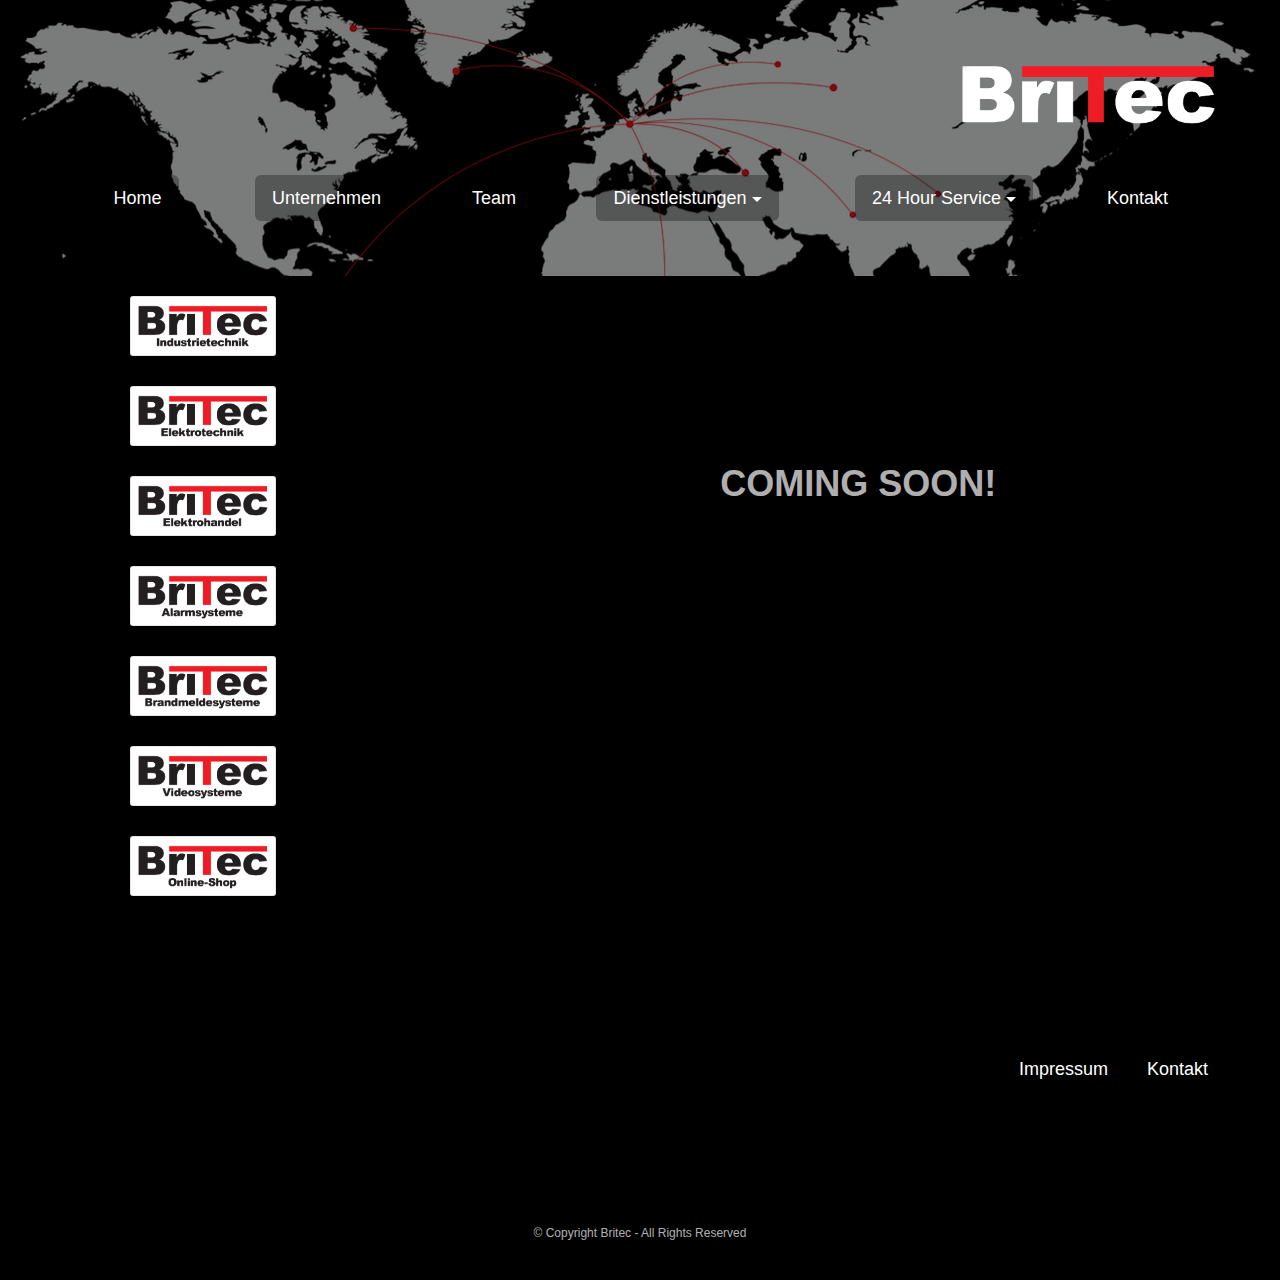
<file: index.html>
<!doctype html>
<html>
<head>
    <meta charset="utf-8">
    <meta name="keywords" content="">
    <meta name="description" content="">
    <meta name="viewport" content="width=device-width, initial-scale=1.0">
    <link rel="shortcut icon" type="image/png" href="favicon.png">
    
	<link rel="stylesheet" type="text/css" href="./css/bootstrap.min.css">
	<link rel="stylesheet" type="text/css" href="style.css">
	<link rel="stylesheet" type="text/css" href="./css/font-awesome.min.css">
	
    
	<script src="./js/jquery-2.1.0.min.js"></script>
	<script src="./js/bootstrap.min.js"></script>
	<script src="./js/blocs.min.js"></script>
	<script src="./js/lazysizes.min.js" defer></script>
    <title>Home</title>

    
<!-- Google Analytics -->
 
<!-- Google Analytics END -->
    
</head>
<body>
<!-- Main container -->
<div class="page-container">
    
<!-- bloc-0 -->
<div class="bloc bgc-black bg-mapnew2 d-bloc bg-t-edge b-parallax bloc-bg-texture texture-darken" id="bloc-0">
	<div class="container bloc-md">
		<div class="row">
			<div class="col-sm-6">
			</div>
			<div class="col-sm-9">
			</div>
			<div class="col-sm-3">
				<a href="index.html"><img src="img/lazyload-ph.png" data-src="img/Britec-Logo-new.png" class="mg-sm lazyload" width="280" /></a>
			</div>
		</div>
		<div class="row voffset">
			<div class="col-sm-2">
				<div class="text-center">
					<a href="index.html" class="btn btn-lg btn-d">Home<br></a>
				</div>
			</div>
			<div class="col-sm-2">
				<a href="index.html" class="btn btn-lg pull-left btn-d">Unternehmen</a>
			</div>
			<div class="col-sm-1">
				<div class="text-center">
					<a href="index.html" class="btn btn-lg btn-d">Team</a>
				</div>
			</div>
			<div class="col-sm-3">
				<div class="text-center">
					<div class="btn-group btn-dropdown">
						<a href="#" class="btn dropdown-toggle   btn-lg btn-d" data-toggle="dropdown" aria-expanded="false">Dienstleistungen<span class="caret"></span></a>
						<ul class="dropdown-menu bgc" role="menu">
							<li>
								<div class="text-center">
									<a href="index.html" class="a-btn ltc-white">Kommunikationslösungen</a>
								</div>
							</li>
							<li>
								<div class="text-center">
									<a href="index.html" class="a-btn a-block ltc-white">Sicherheitslösungen</a>
								</div>
							</li>
						</ul>
					</div>
				</div>
			</div>
			<div class="col-sm-2">
				<div class="text-center">
					<div class="btn-group btn-dropdown">
						<a href="#" class="btn dropdown-toggle   btn-lg btn-d" data-toggle="dropdown" aria-expanded="false">24 Hour Service<span class="caret"></span></a>
						<ul class="dropdown-menu bgc" role="menu">
							<li>
								<div class="text-center">
									<a href="index.html" class="a-btn ltc-white">+49 172-8891442</a>
								</div>
							</li>
							<li>
								<div class="text-center">
									<a href="index.html" class="a-btn a-block ltc-white">+49 172-8891443</a>
								</div>
							</li>
						</ul>
					</div>
				</div>
			</div>
			<div class="col-sm-2">
				<div class="text-center">
					<a href="kontakt.html" class="btn btn-lg btn-d">Kontakt</a>
				</div>
			</div>
		</div>
	</div>
</div>
<!-- bloc-0 END -->

<!-- bloc-1 -->
<div class="bloc bgc-black d-bloc full-width-bloc" id="bloc-1">
	<div class="container bloc-sm">
		<div class="row">
			<div class="col-sm-4">
				<img src="img/lazyload-ph.png" data-src="img/B1.png" class="center-block img-frame mg-md lazyload" height="60" /><img src="img/lazyload-ph.png" data-src="img/B2.png" class="center-block img-frame mg-md lazyload" height="60" /><img src="img/lazyload-ph.png" data-src="img/B3.png" class="center-block img-frame mg-md lazyload" height="60" /><img src="img/lazyload-ph.png" data-src="img/B4.png" class="center-block img-frame mg-md lazyload" height="60" /><img src="img/lazyload-ph.png" data-src="img/B5.png" class="center-block img-frame mg-md lazyload" height="60" /><img src="img/lazyload-ph.png" data-src="img/B6.png" class="center-block img-frame mg-md lazyload" height="60" /><img src="img/lazyload-ph.png" data-src="img/B7.png" class="center-block img-frame mg-md lazyload" height="60" />
			</div>
			<div class="col-sm-8">
				<h1 class="mg-lg text-center">
					<strong><br> <br> <br> <br>COMING SOON!</strong>
				</h1>
			</div>
		</div>
	</div>
</div>
<!-- bloc-1 END -->

<!-- bloc-2 -->
<div class="bloc bgc-black d-bloc" id="bloc-2">
	<div class="container bloc-lg">
		<div class="row">
			<div class="col-sm-12">
				<a href="kontakt.html" class="btn pull-right btn-rd btn-lg btn-d">Kontakt</a><a href="index.html" class="btn pull-right btn-rd btn-lg btn-d">Impressum</a>
			</div>
		</div>
	</div>
</div>
<!-- bloc-2 END -->

<!-- ScrollToTop Button -->
<a class="bloc-button btn btn-d scrollToTop" onclick="scrollToTarget('1')"><span class="fa fa-chevron-up"></span></a>
<!-- ScrollToTop Button END-->


<!-- Footer - bloc-7 -->
<div class="bloc bgc-black d-bloc" id="bloc-7">
	<div class="container bloc-sm">
		<div class="row">
			<div class="col-sm-12">
				<h6 class="mg-md text-center">
					© Copyright Britec - All Rights Reserved
				</h6>
			</div>
		</div>
	</div>
</div>
<!-- Footer - bloc-7 END -->

</div>
<!-- Main container END -->
    

</body>
</html>
</file>
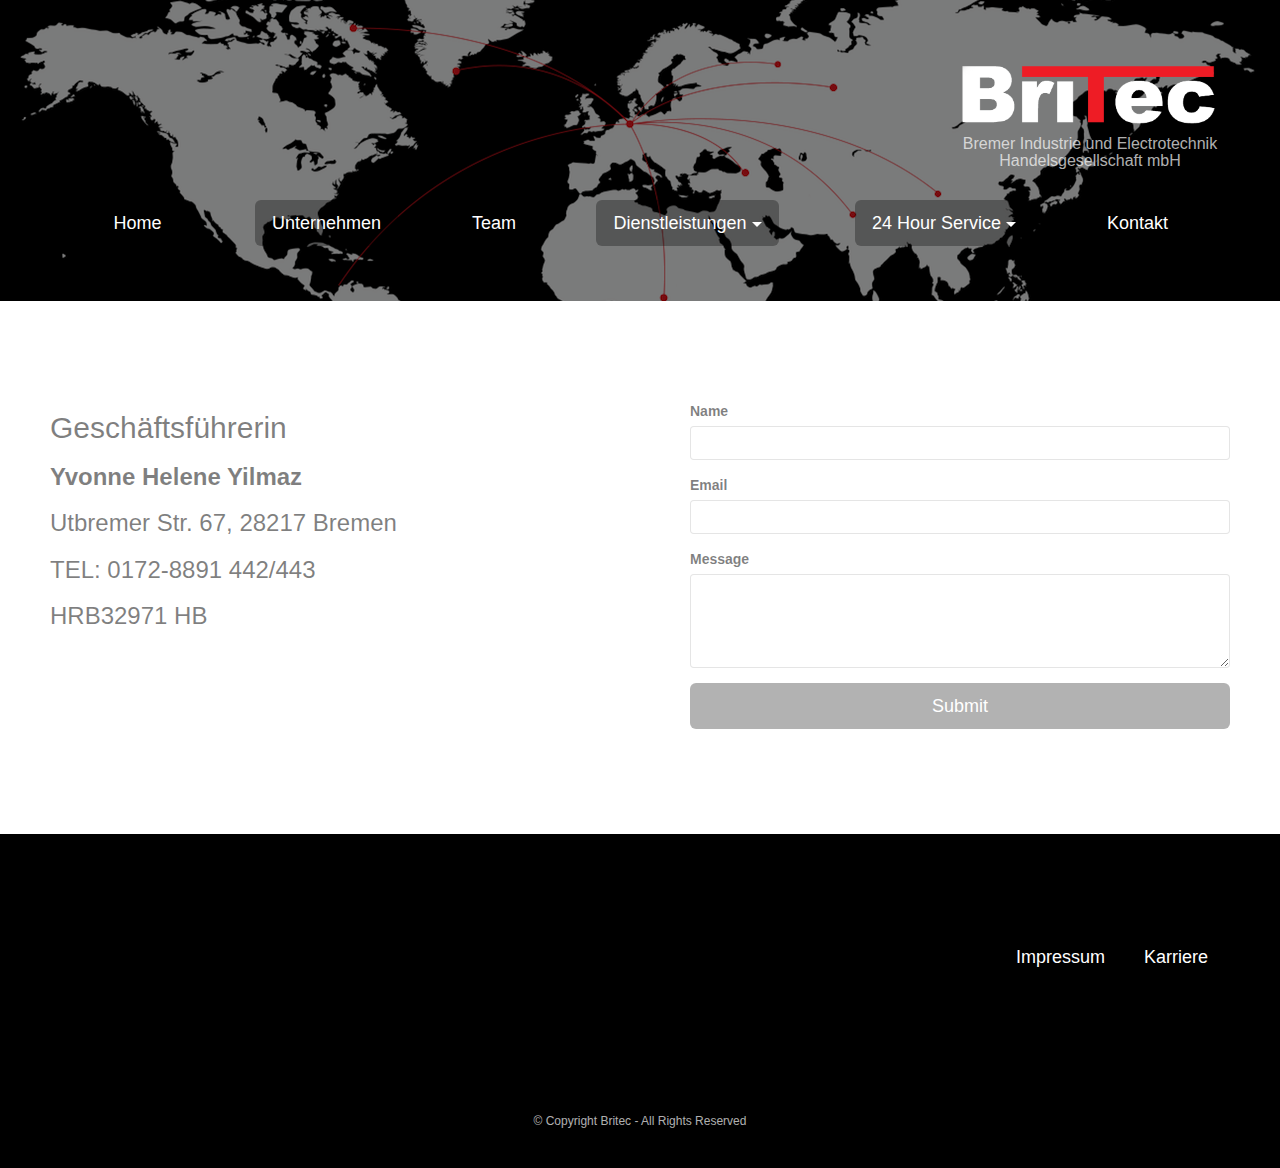
<file: kontakt.html>
<!doctype html>
<html>
<head>
    <meta charset="utf-8">
    <meta name="keywords" content="">
    <meta name="description" content="">
    <meta name="viewport" content="width=device-width, initial-scale=1.0">
    <link rel="shortcut icon" type="image/png" href="favicon.png">
    
	<link rel="stylesheet" type="text/css" href="./css/bootstrap.min.css">
	<link rel="stylesheet" type="text/css" href="style.css">
	<link rel="stylesheet" type="text/css" href="./css/font-awesome.min.css">
	
    
	<script src="./js/jquery-2.1.0.min.js"></script>
	<script src="./js/bootstrap.min.js"></script>
	<script src="./js/blocs.min.js"></script>
	<script src="./js/jqBootstrapValidation.js"></script>
	<script src="./js/formHandler.js"></script>
	<script src="./js/lazysizes.min.js" defer></script>
    <title>Kontakt</title>

    
<!-- Google Analytics -->
 
<!-- Google Analytics END -->
    
</head>
<body>
<!-- Main container -->
<div class="page-container">
    
<!-- bloc-3 -->
<div class="bloc bgc-black bg-mapnew2 d-bloc bg-t-edge b-parallax bloc-bg-texture texture-darken" id="bloc-3">
	<div class="container bloc-md">
		<div class="row">
			<div class="col-sm-6">
			</div>
			<div class="col-sm-9">
			</div>
			<div class="col-sm-3">
				<a href="index.html"><img src="img/lazyload-ph.png" data-src="img/Britec-Logo-new.png" class="image-resize-mode lazyload" width="280" /></a>
				<h4 class=" text-center text-w-lg mg-clear">
					Bremer Industrie und Electrotechnik<br>Handelsgesellschaft mbH<br>
				</h4>
			</div>
		</div>
		<div class="row voffset">
			<div class="col-sm-2">
				<div class="text-center">
					<a href="index.html" class="btn btn-lg btn-d">Home<br></a>
				</div>
			</div>
			<div class="col-sm-2">
				<a href="index.html" class="btn btn-lg pull-left btn-d">Unternehmen</a>
			</div>
			<div class="col-sm-1">
				<div class="text-center">
					<a href="index.html" class="btn btn-lg btn-d">Team</a>
				</div>
			</div>
			<div class="col-sm-3">
				<div class="text-center">
					<div class="btn-group btn-dropdown">
						<a href="#" class="btn dropdown-toggle   btn-lg btn-d" data-toggle="dropdown" aria-expanded="true">Dienstleistungen<span class="caret"></span></a>
						<ul class="dropdown-menu bgc" role="menu">
							<li>
								<div class="text-center">
									<a href="index.html" class="a-btn ltc-white">Kommunikationslösungen</a>
								</div>
							</li>
							<li>
								<div class="text-center">
									<a href="index.html" class="a-btn a-block ltc-white">Sicherheitslösungen</a>
								</div>
							</li>
						</ul>
					</div>
				</div>
			</div>
			<div class="col-sm-2">
				<div class="text-center">
					<div class="btn-group btn-dropdown">
						<a href="#" class="btn dropdown-toggle   btn-lg btn-d" data-toggle="dropdown" aria-expanded="false">24 Hour Service<span class="caret"></span></a>
						<ul class="dropdown-menu bgc" role="menu">
							<li>
								<div class="text-center">
									<a href="index.html" class="a-btn ltc-white">+49 172-8891442<br></a>
								</div>
							</li>
							<li>
								<div class="text-center">
									<a href="index.html" class="a-btn a-block ltc-black">+49 172-8891443</a>
								</div>
							</li>
						</ul>
					</div>
				</div>
			</div>
			<div class="col-sm-2">
				<div class="text-center">
					<a href="kontakt.html" class="btn btn-lg btn-d">Kontakt</a>
				</div>
			</div>
		</div>
	</div>
</div>
<!-- bloc-3 END -->

<!-- Bloc Group -->
<div class='bloc-group'>

<!-- bloc-4 -->
<div class="bloc bgc-white bloc-tile-2 l-bloc" id="bloc-4">
	<div class="container bloc-lg">
		<div class="row">
			<div class="col-sm-12">
				<h1 class="mg-md ">
					Geschäftsführerin <br>
				</h1>
				<h2 class="mg-md ">
					<strong>Yvonne Helene Yilmaz</strong><br>
				</h2>
				<h3 class="mg-md">
					Utbremer Str. 67, 28217 Bremen<br>
				</h3>
				<h3 class="mg-md">
					TEL: 0172-8891 442/443<br>
				</h3>
				<h3 class="mg-md">
					HRB32971 HB<br>
				</h3>
			</div>
		</div>
	</div>
</div>
<!-- bloc-4 END -->

<!-- bloc-5 -->
<div class="bloc bgc-white bloc-tile-2 l-bloc" id="bloc-5">
	<div class="container bloc-lg">
		<div class="row">
			<div class="col-sm-12">
				<form id="form_1" novalidate success-msg="Your message has been sent." fail-msg="Sorry it seems that our mail server is not responding, Sorry for the inconvenience!">
					<div class="form-group">
						<label>
							Name
						</label>
						<input id="name" class="form-control" required />
					</div>
					<div class="form-group">
						<label>
							Email
						</label>
						<input id="email" class="form-control" type="email" required />
					</div>
					<div class="form-group">
						<label>
							Message
						</label><textarea id="message" class="form-control" rows="4" cols="50" required></textarea>
					</div> 
					<button class="bloc-button btn btn-d btn-lg btn-block" type="submit">
						Submit
					</button>
				</form>
			</div>
		</div>
	</div>
</div>
<!-- bloc-5 END -->
</div>
<!-- Bloc Group END -->

<!-- bloc-6 -->
<div class="bloc bgc-black d-bloc" id="bloc-6">
	<div class="container bloc-lg">
		<div class="row">
			<div class="col-sm-12">
				<a href="index.html" class="btn pull-right btn-rd btn-lg btn-d">Karriere</a><a href="index.html" class="btn pull-right btn-rd btn-lg btn-d">Impressum</a>
			</div>
		</div>
	</div>
</div>
<!-- bloc-6 END -->

<!-- ScrollToTop Button -->
<a class="bloc-button btn btn-d scrollToTop" onclick="scrollToTarget('1')"><span class="fa fa-chevron-up"></span></a>
<!-- ScrollToTop Button END-->


<!-- Footer - bloc-7 -->
<div class="bloc bgc-black d-bloc" id="bloc-7">
	<div class="container bloc-sm">
		<div class="row">
			<div class="col-sm-12">
				<h6 class="mg-md text-center">
					© Copyright Britec - All Rights Reserved
				</h6>
			</div>
		</div>
	</div>
</div>
<!-- Footer - bloc-7 END -->

</div>
<!-- Main container END -->
    

</body>
</html>
</file>
<file: style.css>
/*-----------------------------------------------------------------------------------
	    britec
        Built with Blocs
-----------------------------------------------------------------------------------*/

body{
	margin:0;
	padding:0;
    background:#FFF;
    overflow-x:hidden;
    -webkit-font-smoothing: antialiased;
    -moz-osx-font-smoothing: grayscale;
}
a,button{transition: all .3s ease-in-out;outline: none!important;} /* Prevent ugly blue glow on chrome and safari */
a:hover{text-decoration: none; cursor:pointer;}

#page-loading-blocs-notifaction{position: fixed;top: 0;bottom: 0;width: 100%;z-index:100000;background:#FFFFFF url("img/pageload-spinner.gif") no-repeat center center;}

/* = Blocs
-------------------------------------------------------------- */

.bloc{
	width:100%;
	clear:both;
	background: 50% 50% no-repeat;
	padding:0 50px;
	-webkit-background-size: cover;
	-moz-background-size: cover;
	-o-background-size: cover;
	background-size: cover;
	position:relative;
}
.bloc .container{
	padding-left:0;
	padding-right:0;
}


/* Sizes */

.bloc-lg{
	padding:100px 50px;
}
.bloc-md{
	padding:50px;
}
.bloc-sm{
	padding:20px 50px;
}

/* = Full Width Blocs 
-------------------------------------------------------------- */

.full-width-bloc{
	padding-left:0;
	padding-right:0;
}
.full-width-bloc .container{
	width:100%;
	max-width:100%!important;
}
.full-width-bloc .carousel img{
	width:100%;
	height:auto;
}


/* Group Styles */

.bloc-group{
	display:flex;
}
.bloc-tile-2{
	width:50%;
}
.bloc-tile-3{
	width:33.33333333%;
}
.bloc-tile-4{
	width:25%;
}
.bloc-tile-2 .container, .bloc-tile-3 .container, .bloc-tile-4 .container{
	width:100%;
}


/* Background Styles */

.bg-center,.bg-l-edge,.bg-r-edge,.bg-t-edge,.bg-b-edge,.bg-tl-edge,.bg-bl-edge,.bg-tr-edge,.bg-br-edge,.bg-repeat{
	-webkit-background-size: auto!important;
	-moz-background-size: auto!important;
	-o-background-size: auto!important;
	background-size: auto!important;
}
.bg-t-edge{
	background: top no-repeat;
}


/* Background Textures */

.bloc-bg-texture::before{
	content:"";
	background-size: 2px 2px;
	position: absolute;
	top: 0;
	bottom: 0;
	left:0;
	right:0;
}
.texture-darken::before{
	background: rgba(0,0,0,0.5);
}


/* Background Effects */

.b-parallax{
	background-attachment:fixed;
}


/* Dark theme */

.d-bloc{
	color:rgba(255,255,255,.7);
}
.d-bloc button:hover{
	color:rgba(255,255,255,.9);
}
.d-bloc .icon-round,.d-bloc .icon-square,.d-bloc .icon-rounded,.d-bloc .icon-semi-rounded-a,.d-bloc .icon-semi-rounded-b{
	border-color:rgba(255,255,255,.9);
}
.d-bloc .divider-h span{
	border-color:rgba(255,255,255,.2);
}
.d-bloc .a-btn,.d-bloc .navbar a,.d-bloc .navbar-brand, .d-bloc a .icon-sm, .d-bloc a .icon-md, .d-bloc a .icon-lg, .d-bloc a .icon-xl, .d-bloc h1 a, .d-bloc h2 a, .d-bloc h3 a, .d-bloc h4 a, .d-bloc h5 a, .d-bloc h6 a, .d-bloc p a{
	color:rgba(255,255,255,.6);
}
.d-bloc .a-btn:hover,.d-bloc .navbar a:hover,.d-bloc .navbar-brand:hover,.d-bloc a:hover .icon-sm, .d-bloc a:hover .icon-md, .d-bloc a:hover .icon-lg, .d-bloc a:hover .icon-xl, .d-bloc h1 a:hover, .d-bloc h2 a:hover, .d-bloc h3 a:hover, .d-bloc h4 a:hover, .d-bloc h5 a:hover, .d-bloc h6 a:hover, .d-bloc p a:hover{
	color:rgba(255,255,255,1);
}
.d-bloc .navbar-toggle .icon-bar{
	background:rgba(255,255,255,1);
}
.d-bloc .btn-wire,.d-bloc .btn-wire:hover{
	color:rgba(255,255,255,1);
	border-color:rgba(255,255,255,1);
}
.d-bloc .panel{
	color:rgba(0,0,0,.5);
}
.d-bloc .panel button:hover{
	color:rgba(0,0,0,.7);
}
.d-bloc .panel icon{
	border-color:rgba(0,0,0,.7);
}
.d-bloc .panel .divider-h span{
	border-color:rgba(0,0,0,.1);
}
.d-bloc .panel .a-btn{
	color:rgba(0,0,0,.6);
}
.d-bloc .panel .a-btn:hover{
	color:rgba(0,0,0,1);
}
.d-bloc .panel .btn-wire, .d-bloc .panel .btn-wire:hover{
	color:rgba(0,0,0,.7);
	border-color:rgba(0,0,0,.3);
}


/* Light theme */

.d-bloc .panel,.l-bloc{
	color:rgba(0,0,0,.5);
}
.d-bloc .panel button:hover,.l-bloc button:hover{
	color:rgba(0,0,0,.7);
}
.l-bloc .icon-round,.l-bloc .icon-square,.l-bloc .icon-rounded,.l-bloc .icon-semi-rounded-a,.l-bloc .icon-semi-rounded-b{
	border-color:rgba(0,0,0,.7);
}
.d-bloc .panel .divider-h span,.l-bloc .divider-h span{
	border-color:rgba(0,0,0,.1);
}
.d-bloc .panel .a-btn,.l-bloc .a-btn,.l-bloc .navbar a,.l-bloc .navbar-brand,.l-bloc a .icon-sm, .l-bloc a .icon-md, .l-bloc a .icon-lg, .l-bloc a .icon-xl, .l-bloc h1 a, .l-bloc h2 a, .l-bloc h3 a, .l-bloc h4 a, .l-bloc h5 a, .l-bloc h6 a, .l-bloc p a{
	color:rgba(0,0,0,.6);
}
.d-bloc .panel .a-btn:hover,.l-bloc .a-btn:hover,.l-bloc .navbar a:hover, .l-bloc .navbar-brand:hover, .l-bloc a:hover .icon-sm, .l-bloc a:hover .icon-md, .l-bloc a:hover .icon-lg, .l-bloc a:hover .icon-xl, .l-bloc h1 a:hover, .l-bloc h2 a:hover, .l-bloc h3 a:hover, .l-bloc h4 a:hover, .l-bloc h5 a:hover, .l-bloc h6 a:hover, .l-bloc p a:hover{
	color:rgba(0,0,0,1);
}
.l-bloc .navbar-toggle .icon-bar{
	color:rgba(0,0,0,.6);
}
.d-bloc .panel .btn-wire,.d-bloc .panel .btn-wire:hover,.l-bloc .btn-wire,.l-bloc .btn-wire:hover{
	color:rgba(0,0,0,.7);
	border-color:rgba(0,0,0,.3);
}

/* Row Margin Offsets */

.voffset{
	margin-top:30px;
}

/* Bloc text custom styling */

#bloc-3 h4{
	font-size: 16px;
}
#bloc-4 h1{
	font-size: 30px;
}
#bloc-4 h2{
	font-size: 24px;
}

/* = NavBar
-------------------------------------------------------------- */

.navbar{
	margin-bottom: 0;
	z-index:1;
}
.navbar-brand{
	height:auto;
	padding:3px 15px;
	font-size:25px;
	font-weight:normal;
	font-weight:600;
	line-height:44px;
}
.navbar-brand img{
	max-height: 200px;
	margin: 0 5px 0 0;
	display:inline;
}
.nav-center .navbar-brand img{
	margin:0;
}
.navbar .nav{
	padding-top: 2px;
	margin-right: -16px;
	float:right;
	z-index:1;
}
.nav > li{
	float:left;
	margin-top:4px;
	font-size:16px;
}
.navbar-nav .open .dropdown-menu > li > a{
	text-align: inherit;
}
.nav > li a:hover, .nav > li a:focus{
	background:transparent;
}
.navbar-toggle{
	margin: 10px 10px 0 0;
	border: 0px;
}
.navbar-toggle:hover{
	background:transparent!important;
}
.navbar-toggle .icon-bar{
	background-color: rgba(0,0,0,.5);
	width: 26px;
}
 /* Inverted navbar */

.nav-invert .navbar .nav{
	float:left;
}
.nav-invert .navbar-header, .nav-invert .navbar-brand{
	float:right;
	position:relative;
	z-index:2;
}
@media (min-width: 768px){
	.site-navigation{
		position:absolute;
		top:50%;
		right:20px;
		transform:translate(0, -50%);
		-webkit-transform:translateY(-50%);
	}
	.nav > li .dropdown-menu a,.nav > li .dropdown-menu a:hover{
		color:#484848;
	}
	.nav-invert .site-navigation{
		left:0;
		right:0;
	}
	.nav-center{
		text-align:center;
	}
	.nav-center .navbar-header{
		width:100%;
	}
	.nav-center .navbar-header, .nav-center .navbar-brand, .nav-center .nav > li{
		float: none;
		display:inline-block;
	}
	.nav-center .site-navigation{
		position:relative;
		width:100%;
		right:0;
		margin-right:0px;
		margin-top:20px;
	}
.nav-center.mini-nav .navbar-toggle{
	float:none;
	margin: 10px auto 0;
	}
}
.nav > li > .dropdown a{
	background: none!important;
	display: block;
	padding: 14px 15px;
}

nav .caret{
	margin: 0 5px;
}
/* Dropdown Menus SubMenu */
	.dropdown-menu .dropdown-menu{
	top:-8px;
	left:100%;
}
.dropdown-menu .dropmenu-flow-right{
	top:100%;
	left:0;
	margin-left: -1px;
	border-top-left-radius: 0;
	border-top-right-radius: 0;
}
.dropdown-menu .dropdown span{
	border: 4px solid black;
	border-top-color:transparent;
	border-right-color:transparent;
	border-bottom-color:transparent;
	margin: 6px -5px 0 0!important;
	float: right;
}

/* = Bric adjustment margins
-------------------------------------------------------------- */

.mg-clear{
	margin:0;
}
.mg-sm{
	margin-top:10px;
	margin-bottom:5px;
}
.mg-md{
	margin-top:10px;
	margin-bottom:20px;
}
.mg-lg{
	margin-top:10px;
	margin-bottom:40px;
}
img.mg-sm,img.mg-md,img.mg-lg{
	margin-top: 0;
}
img.mg-sm{
	margin-bottom:10px;
}
img.mg-md{
	margin-bottom:30px;
}
img.mg-lg{
	margin-bottom:50px;
}

/* = Buttons
-------------------------------------------------------------- */

.btn{
	margin: 0 5px 5px 0;
}
.btn.pull-right{
	margin: 0 0 5px 5px;
}
.btn-d,.btn-d:hover,.btn-d:focus{
	color:#FFF;
	background:rgba(0,0,0,.3);
}

/* Prevent ugly blue glow on chrome and safari */
button{
	outline: none!important;
}

.btn-rd{
	border-radius: 40px;
}
.a-btn{
	padding: 6px 10px 6px 0;
	line-height: 1.42857143;
	display:inline-block;
}
.text-center .a-btn{
	padding: 6px 0;
}
.a-block{
	width:100%;
	text-align:left;
}
.text-center .a-block{
	text-align:center;
}
.btn .caret{
	margin:0 0 0 5px}

/* Image Frame */
.img-frame,.img-frame-md,.img-frame-lg,.img-frame-rd,.img-frame-rd-md,.img-frame-rd-lg{
	background:#FFF;
	border:1px solid rgba(0,0,0,0.1);
	box-shadow:0 2px 2px rgba(0,0,0,0.05);
	padding:4px;
}
.img-frame{
	border-radius:3px;
}
.img-frame-md,.img-frame-lg{
	border-radius:6px;
}
.img-frame-md,.img-frame-rd-md{
	padding:8px;
}
.img-frame-lg,.img-frame-rd-lg{
	padding:14px;
}

/* = Text Widths
-------------------------------------------------------------- */
.text-w-lg{
	max-width:400px;
}
.text-center.text-w-sm, .text-center.text-w-md, .text-center.text-w-lg, .text-center.text-w-90, .text-center.text-w-80, .text-center.text-w-70, .text-center.text-w-60, .text-center.text-w-50{
	margin-left: auto;
	margin-right: auto;
}


.panel-sq, .panel-sq .panel-heading, .panel-sq .panel-footer{
	border-radius:0;
}
.panel-rd{
	border-radius:30px;
}
.panel-rd .panel-heading{
	border-radius:29px 29px 0 0;
}
.panel-rd .panel-footer{
	border-radius:0 0 29px 29px;
}


/* = Forms
-------------------------------------------------------------- */

.form-control{
	border-color:rgba(0,0,0,.1);
	box-shadow:none;
}



/* ScrollToTop button */

.scrollToTop{
	width:40px;
	height:40px;
	position:fixed;
	bottom:20px;
	right:20px;
	opacity: 0;
	z-index: 500;
	transition: all .3s ease-in-out;
}
.scrollToTop span{
	margin-top: 6px;
}
.showScrollTop{
	font-size: 14px;
	opacity: 1;
}

/* = Custom Styling
-------------------------------------------------------------- */

h1,h2,h3,h4,h5,h6,p,label,.btn,a{
	font-family:"Helvetica";
}
.container{
	max-width:1170px;
}
.bgc{
	background-color:transparent;
}

/* = Colour
-------------------------------------------------------------- */

/* Background colour styles */

.bgc-black{
	background-color:#000000;
}
.bgc-white{
	background-color:#ffffff;
}

/* Link colour styles */

.ltc-white{
	color:#ffffff!important;
}
.ltc-white:hover{
	color:#ffffff!important;
}
.ltc-black{
	color:#000000!important;
}
.ltc-black:hover{
	color:#000000!important;
}

/* Bloc image backgrounds */

.bg-mapnew2{
	background-image:url("img/mapnew2.png");
}



/* = Mobile adjustments 
-------------------------------------------------------------- */
@media (max-width: 1024px)
{
    .bloc{
        padding-left: 20px; 
        padding-right: 20px;  
    }
    .bloc.full-width-bloc, .bloc-tile-2.full-width-bloc .container, .bloc-tile-3.full-width-bloc .container, .bloc-tile-4.full-width-bloc .container{
        padding-left: 0; 
        padding-right: 0;  
    }
}
@media (max-width: 992px) and (min-width: 768px)
{
    .navbar .nav{
		max-width:80%
    }
	.nav-center.navbar .nav{
		max-width:100%
    }
}
@media only screen and (min-device-width : 768px) and (max-device-width : 1024px) and (orientation : landscape) {.b-parallax{background-attachment:scroll;}}
@media (max-width: 991px)
{
    .container{width:100%;}
    .b-parallax{background-attachment:scroll;}
    .page-container, #hero-bloc{overflow-x: hidden;position: relative;} /* Prevent unwanted side scroll on mobile */
    .bloc-group, .bloc-group .bloc{display:block;width:100%;}
    .bloc-tile-2 .container, .bloc-tile-3 .container, .bloc-tile-4 .container{padding-left: 10px;padding-right: 10px;}
}
@media (max-width: 767px)
{
    .page-container{
        overflow-x: hidden;
        position:relative;
    }
    h1,h2,h3,h4,h5,h6,p,#disqus_thread{
        padding-left:10px!important; 
        padding-right:10px!important; 
    }
    #hero-bloc h1{
        font-size:40px;
    }
    #hero-bloc h2{
        font-size:34px;
    }
    #hero-bloc h3{
        font-size:25px;
    }
    .b-parallax{
        background-attachment:scroll;
    }
    .navbar .nav{
        padding-top: 0;
        border-top:1px solid rgba(0,0,0,.2);
        float:none!important;
    }
    .navbar.row{
        margin-left: 0;
        margin-right: 0;
    }
    .site-navigation{
	   position:inherit;
	   transform:none;
	   -webkit-transform:none;
	   -ms-transform:none;
    }  
    .nav > li{
        margin-top: 0;
        border-bottom:1px solid rgba(0,0,0,.1);
        background:rgba(0,0,0,.05);
        text-align: left;
        padding-left:15px;
        width:100%;
    }
    .nav > li:hover{
        background:rgba(0,0,0,.08);
    }
    .dropdown .dropdown a .caret{   
        float: none;
        margin: 5px 0 0 10px!important;
        border: 4px solid black;
        border-bottom-color: transparent;
        border-right-color: transparent;
        border-left-color: transparent;
    }
    
    #hero-bloc .navbar .nav{
        background:rgba(0,0,0,.8);
    }
    #hero-bloc .navbar .nav a{
        color:rgba(255,255,255,.6);
    }
    .hero{
        padding:50px 0;
    }
    .hero-nav{
        left:-1px;
        right:-1px;
    }
    .navbar-collapse{
        padding:0;
        overflow-x: hidden;
        -webkit-box-shadow: none;
        box-shadow: none;
    }
    .navbar-brand img{
        max-height: 40px;
        width:auto;   
    }
    .nav-invert .navbar-header{
        float: none;
        width:100%;
    }
    .nav-invert .navbar-toggle{
        float:left; 
    }
    .bloc{
        padding-left: 0; 
        padding-right: 0;
    }
    .bloc-xxl,.bloc-xl,.bloc-lg{
        padding: 40px 0;
    }
    .bloc-sm,.bloc-md{
        padding-left: 0; 
        padding-right: 0;
    }
    .bloc-tile-2 .container, .bloc-tile-3 .container, .bloc-tile-4 .container{
        padding-left:0;padding-right:0;
    }
    .a-block{
        padding:0 10px;
    }
    .btn-dwn{
       display:none; 
    }
    .voffset{
        margin-top:5px;
    }
    .voffset-md{
        margin-top:20px;
    }
    .voffset-lg{
        margin-top:30px;
    }
    form{
        padding:5px;
    }
    .close-lightbox{
        display:inline-block;
    }
    .video-bg-container{
        display:none;
    }
    .blocsapp-device-iphone5{
	   background-size: 216px 425px;
	   padding-top:60px;
	   width:216px;
	   height:425px;
    }
    .blocsapp-device-iphone5 img{
	   width: 180px;
	   height: 320px;
    }
}

@media (max-width: 400px)
{    
    .bloc{
        padding-left: 0; 
        padding-right: 0;  
        -webkit-background-size: auto 200%;
        -moz-background-size: auto 200%;
        -o-background-size: auto 200%;
        background-size: auto 200%;
    }
}
@media (max-width: 767px){
	.bloc-mob-center-text{
	text-align:center;
}
 }
</file>
